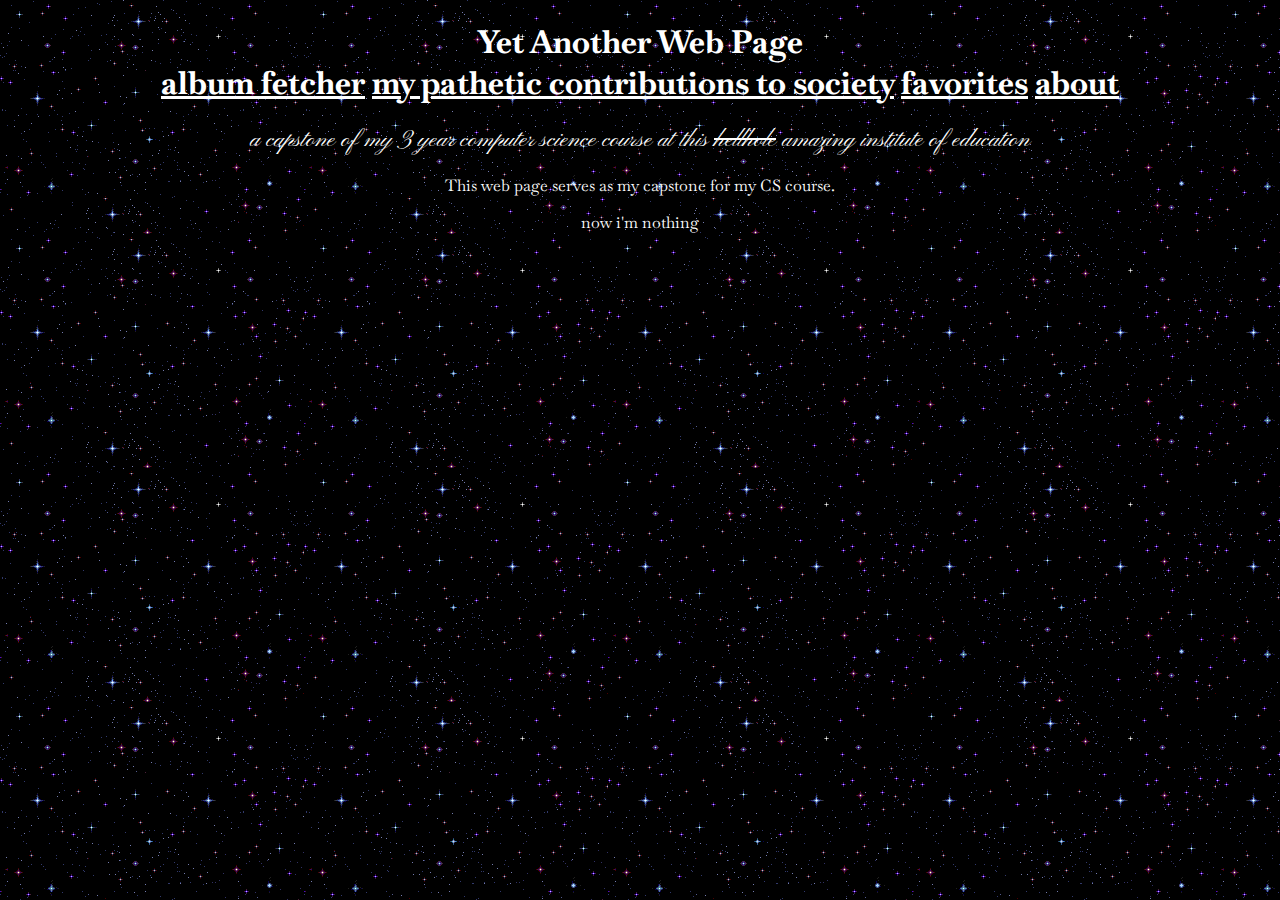
<file: index.html>
<!DOCTYPE html>
<html lang="en">
<head>
    <meta charset="UTF-8">
    <meta name="viewport" content="width=device-width, initial-scale=1.0">
    <title>Yet Another Web Page</title>
    <link href="stylesheet.css" rel="stylesheet" type="text/css">
    <link rel="preconnect" href="https://fonts.googleapis.com">
    <link rel="preconnect" href="https://fonts.gstatic.com" crossorigin>
    <link href="https://fonts.googleapis.com/css2?family=Baskervville:ital@0;1&display=swap" rel="stylesheet">
    <link rel="preconnect" href="https://fonts.googleapis.com">
    <link rel="preconnect" href="https://fonts.gstatic.com" crossorigin>
    <link href="https://fonts.googleapis.com/css2?family=Pinyon+Script&display=swap" rel="stylesheet">
</head>
<body>
<h1>Yet Another Web Page
    <div id="links">
        <a href="album/albumfetcher.html">album fetcher</a>
        <a href="contrib/contributions.html">my pathetic contributions to society</a>
        <a href="fav/favs.html">favorites</a>
        <a href="about/about.html">about</a>
    </div>
</h1>
<h2>a capstone of my 3 year computer science course at this <s>hellhole</s> amazing institute of education</h2>


<p></p>

<p>This web page serves as my capstone for my CS course.</p>
<footer>
    <p>now i'm nothing</p>

</footer>
</body>
</html>
</file>
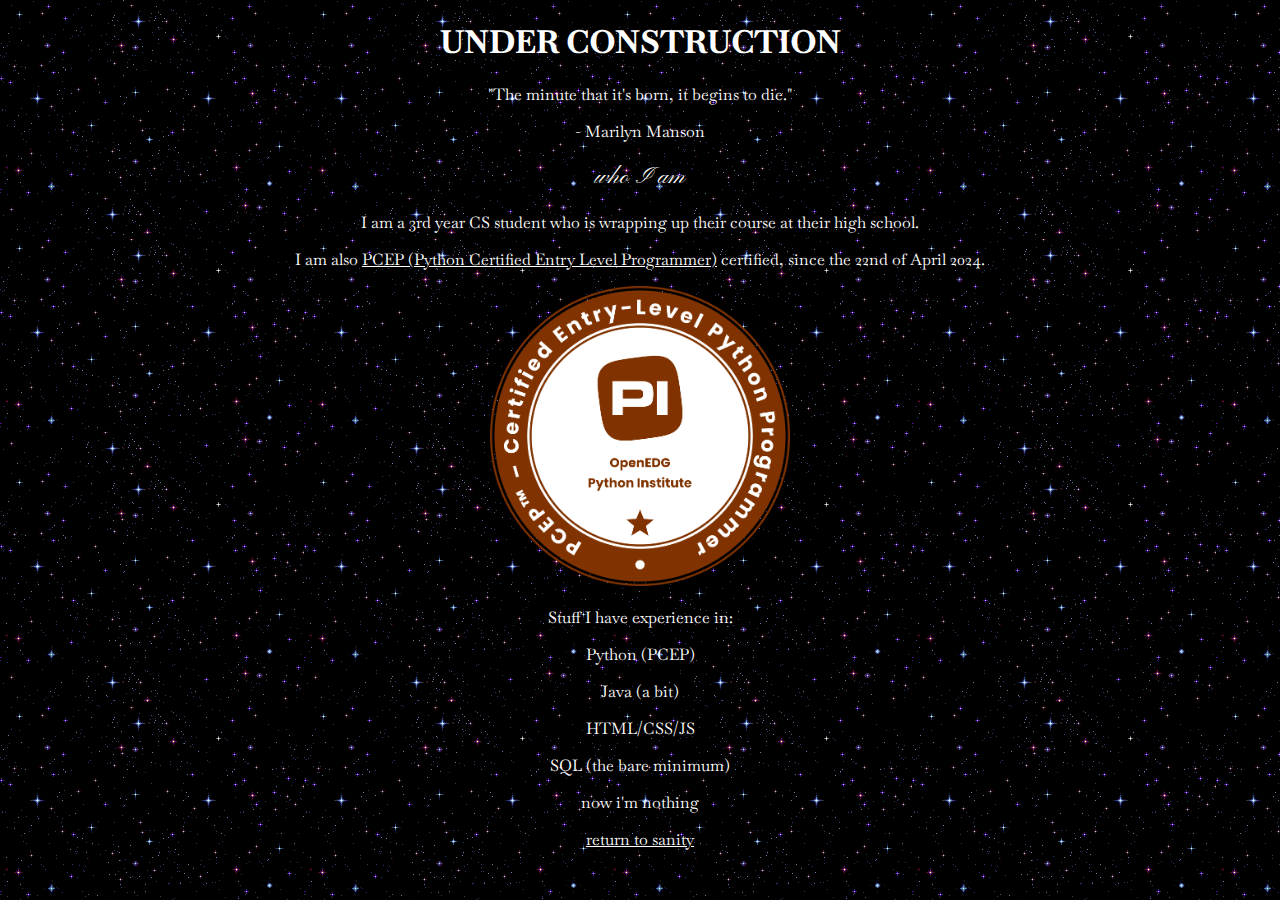
<file: about/about.html>
<!DOCTYPE html>
<html lang="en">
<head>
    <meta charset="UTF-8">
    <meta name="viewport" content="width=device-width, initial-scale=1.0">
    <title>about</title>
    <link href="../stylesheet.css" rel="stylesheet" type="text/css">
    <link rel="preconnect" href="https://fonts.googleapis.com">
    <link rel="preconnect" href="https://fonts.gstatic.com" crossorigin>
    <link href="https://fonts.googleapis.com/css2?family=Baskervville:ital@0;1&display=swap" rel="stylesheet">
    <link rel="preconnect" href="https://fonts.googleapis.com">
    <link rel="preconnect" href="https://fonts.gstatic.com" crossorigin>
    <link href="https://fonts.googleapis.com/css2?family=Pinyon+Script&display=swap" rel="stylesheet">
</head>
<body>
<h1>UNDER CONSTRUCTION</h1>
<p>"The minute that it's born, it begins to die."</p>
<p>- Marilyn Manson</p>

<h2>who I am</h2>
<p>I am a 3rd year CS student who is wrapping up their course at their high school.</p>
<p>I am also <a href="https://pythoninstitute.org/pcep" target="_blank">PCEP (Python Certified Entry Level Programmer)</a> certified, since the 22nd of April 2024.</p>
<img src="../resources/PCEP.png" alt="PCEP" style="width:300px;height:300px;">
<p></p>
<p>Stuff I have experience in:</p>
<p>Python (PCEP)</p>
<p>Java (a bit)</p>
<p>HTML/CSS/JS</p>
<p>SQL (the bare minimum)</p>


<footer>
    <p>now i'm nothing</p>
    <a href="/index.html">return to sanity</a>
</footer>
</body>
</html>
</file>
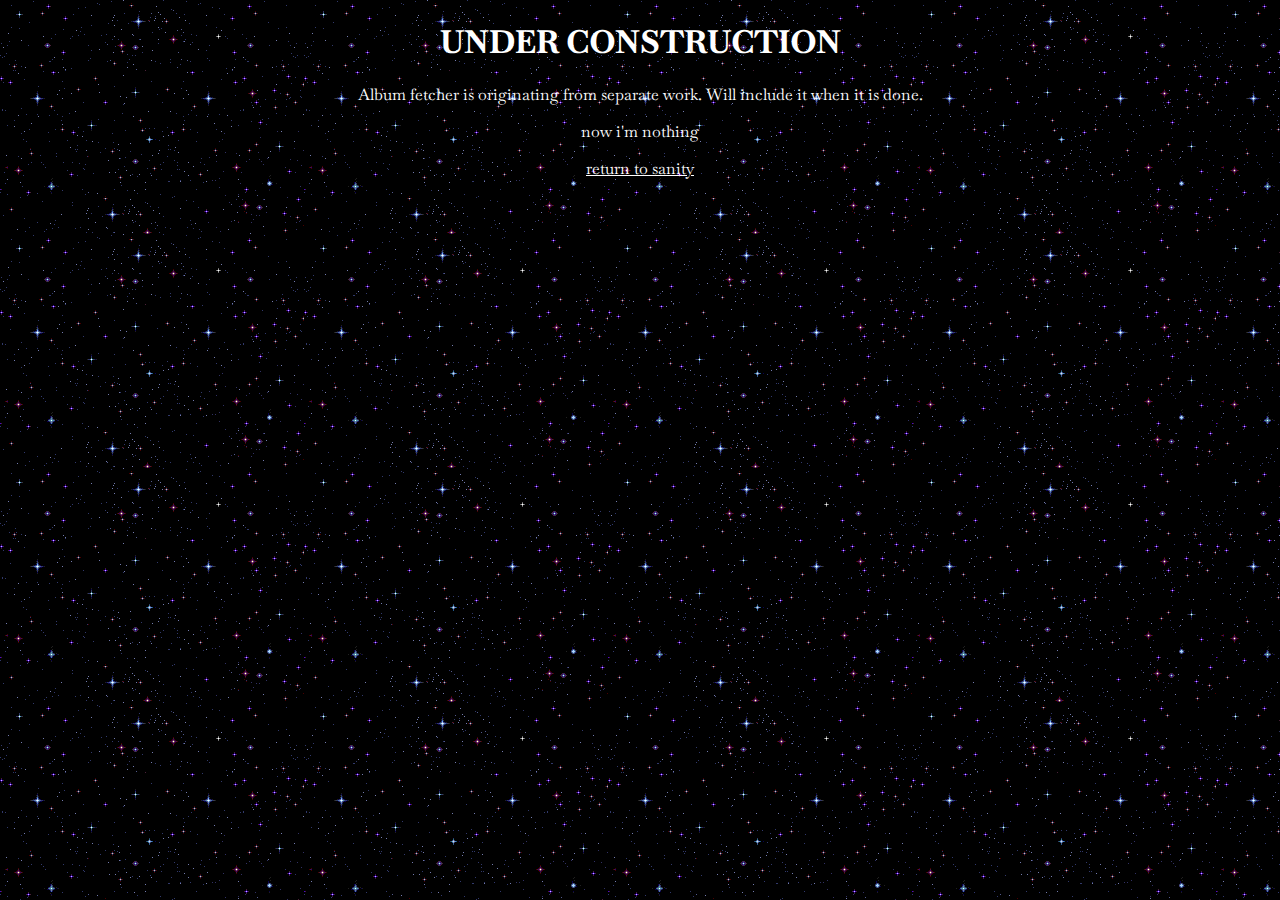
<file: album/albumfetcher.html>
<!DOCTYPE html>
<html lang="en">
<head>
    <meta charset="UTF-8">
    <meta name="viewport" content="width=device-width, initial-scale=1.0">
    <title>Album Fetcher</title>
    <link href="../stylesheet.css" rel="stylesheet" type="text/css"/>
    <link rel="preconnect" href="https://fonts.googleapis.com">
    <link rel="preconnect" href="https://fonts.gstatic.com" crossorigin>
    <link href="https://fonts.googleapis.com/css2?family=Baskervville:ital@0;1&display=swap" rel="stylesheet">
    <link rel="preconnect" href="https://fonts.googleapis.com">
    <link rel="preconnect" href="https://fonts.gstatic.com" crossorigin>
    <link href="https://fonts.googleapis.com/css2?family=Pinyon+Script&display=swap" rel="stylesheet">
</head>
<body>
<h1>UNDER CONSTRUCTION</h1>
<p>Album fetcher is originating from separate work. Will include it when it is done.</p>
<footer>
    <p>now i'm nothing</p>
    <a href="/index.html">return to sanity</a>
</footer>
</body>
</html>
</file>
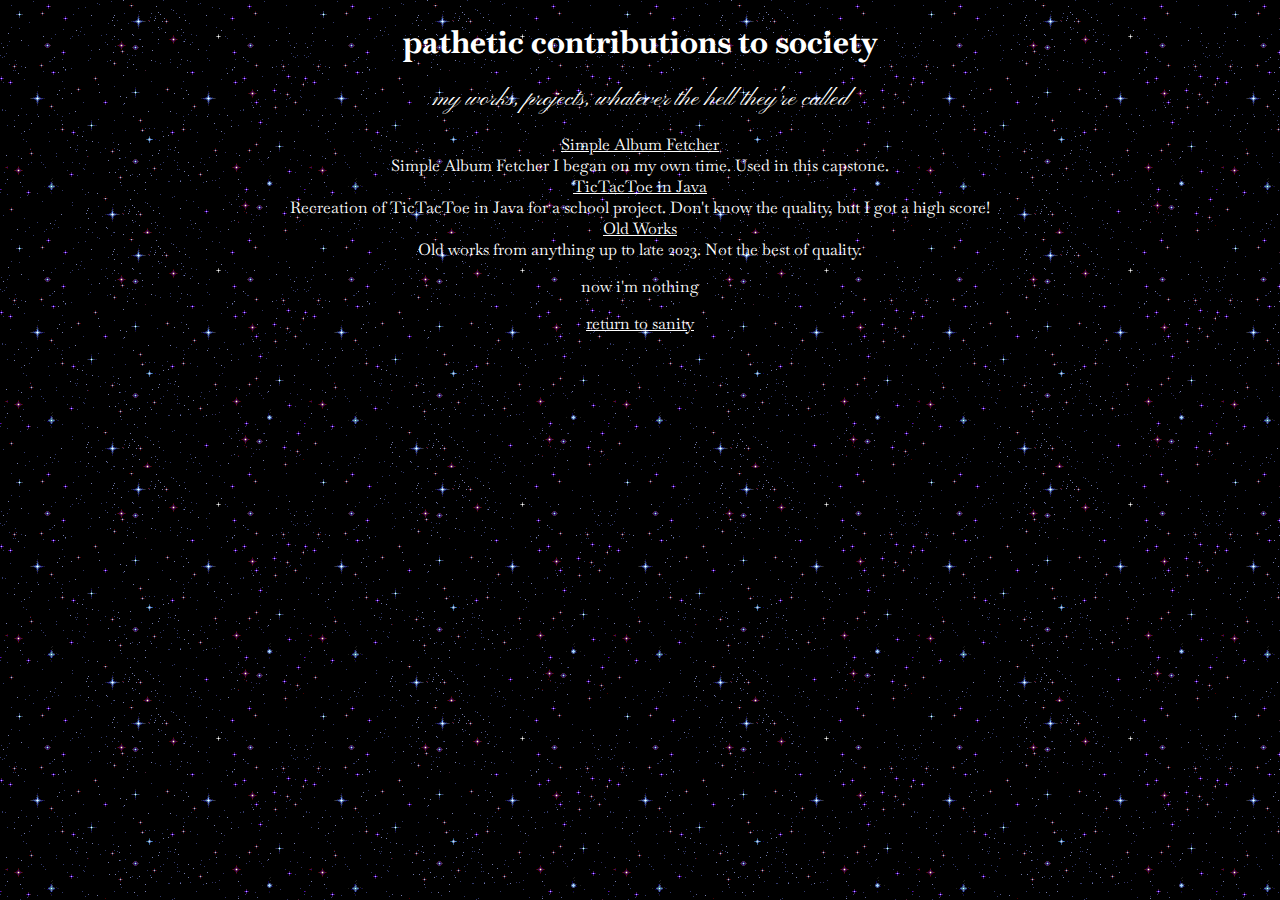
<file: contrib/contributions.html>
<!DOCTYPE html>
<html lang="en">
<head>
    <meta charset="UTF-8">
    <meta name="viewport" content="width=device-width, initial-scale=1.0">
    <title>my pathetic contributions to society</title>
    <link href="../stylesheet.css" rel="stylesheet" type="text/css"/>
    <link rel="preconnect" href="https://fonts.googleapis.com">
    <link rel="preconnect" href="https://fonts.gstatic.com" crossorigin>
    <link href="https://fonts.googleapis.com/css2?family=Baskervville:ital@0;1&display=swap" rel="stylesheet">
    <link rel="preconnect" href="https://fonts.googleapis.com">
    <link rel="preconnect" href="https://fonts.gstatic.com" crossorigin>
    <link href="https://fonts.googleapis.com/css2?family=Pinyon+Script&display=swap" rel="stylesheet">
</head>
<body>
<h1>pathetic contributions to society</h1>
<h2>my works, projects, whatever the hell they're called</h2>
<div class="projects">
    <div class="project">
        <div class="project_title"><a href="https://github.com/ZeaZolf/SimpleAlbumFetcher" target="_blank">Simple Album Fetcher</a></div>
        <div class="project_description">Simple Album Fetcher I began on my own time. Used in this capstone.</div>
    </div>
    <div class="project">
        <div class="project_title"><a href="https://github.com/ZeaZolf/ttt_java" target="_blank">TicTacToe in Java</a></div>
        <div class="project_description">Recreation of TicTacToe in Java for a school project. Don't know the quality, but I got a high score!</div>
    </div>
    <div class="project">
        <div class="project_title"><a href="https://github.com/ZeaZolf/personal-and-school-projects" target="_blank">Old Works</a></div>
        <div class="project_description">Old works from anything up to late 2023. Not the best of quality.</div>
    </div>
</div>
<footer>
    <p>now i'm nothing</p>
    <a href="/index.html">return to sanity</a>
</footer>
</body>
</html>
</file>
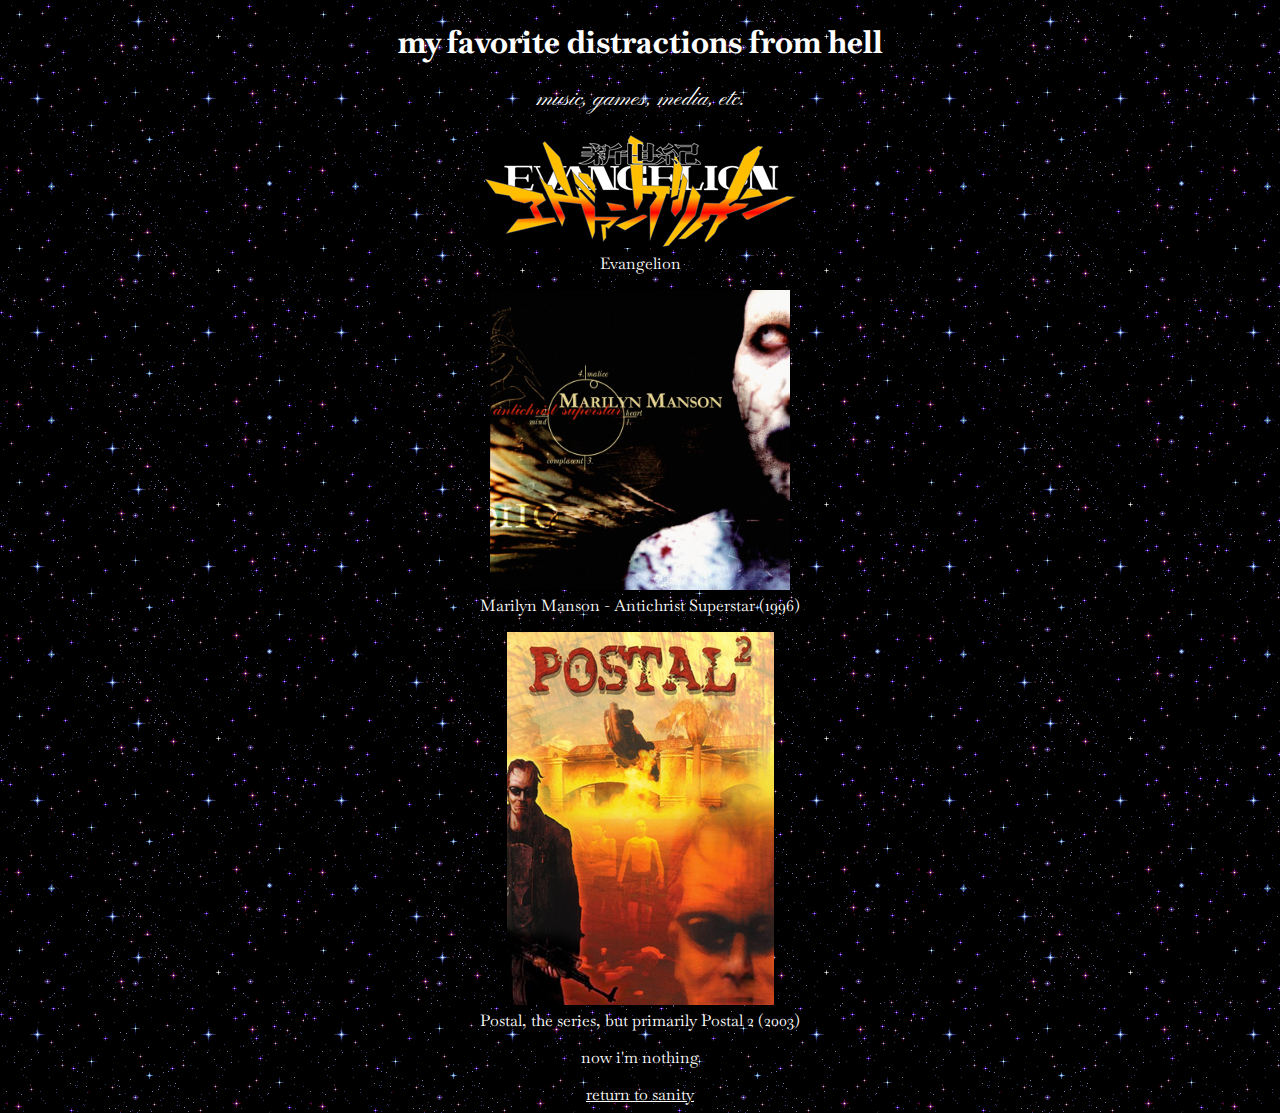
<file: fav/favs.html>
<!DOCTYPE html>
<html lang="en">
<head>
    <meta charset="UTF-8">
    <meta name="viewport" content="width=device-width, initial-scale=1.0">
    <title>my favorites</title>
    <link href="../stylesheet.css" rel="stylesheet" type="text/css"/>
    <link rel="preconnect" href="https://fonts.googleapis.com">
    <link rel="preconnect" href="https://fonts.gstatic.com" crossorigin>
    <link href="https://fonts.googleapis.com/css2?family=Baskervville:ital@0;1&display=swap" rel="stylesheet">
    <link rel="preconnect" href="https://fonts.googleapis.com">
    <link rel="preconnect" href="https://fonts.gstatic.com" crossorigin>
    <link href="https://fonts.googleapis.com/css2?family=Pinyon+Script&display=swap" rel="stylesheet">
</head>
<body>
<h1>my favorite distractions from hell</h1>
<h2>music, games, media, etc.</h2>
<div>
    <div class="media">
        <div class="media-image"><img src="../resources/Evangelion_retouched.png" alt="Evangelion logo."></div>
        <div class="media-content">Evangelion</div>
    </div>
    <p></p>
    <div class="media">
        <div class="media-image"><img src="../resources/AntichristSuperstar.jpg" alt="Antichrist Superstar" style="width:300px;height:300px;"></div>
        <div class="media-content">Marilyn Manson - Antichrist Superstar (1996)</div>
    </div>
    <p></p>
    <div class="media">
        <div class="media-image"><img src="../resources/Postal_2_cover.png" alt="Postal 2"></div>
        <div class="media-content">Postal, the series, but primarily Postal 2 (2003)</div>
    </div>
</div>
<footer>
    <p>now i'm nothing</p>
    <a href="/index.html">return to sanity</a>
</footer>
</body>
</html>
</file>
<file: stylesheet.css>
body {
    background: url("/resources/backg.gif");
    
    font-family: "Baskervville", serif;
    font-weight: 400;
    font-style: normal;
    color: white;
    text-align: center;
}

a:link {
    color : white;
}
a:visited {
    color : red;
}

h2 {
    font-family: "Pinyon Script", cursive;
    font-weight: 400;
    font-style: normal;
}
</file>
